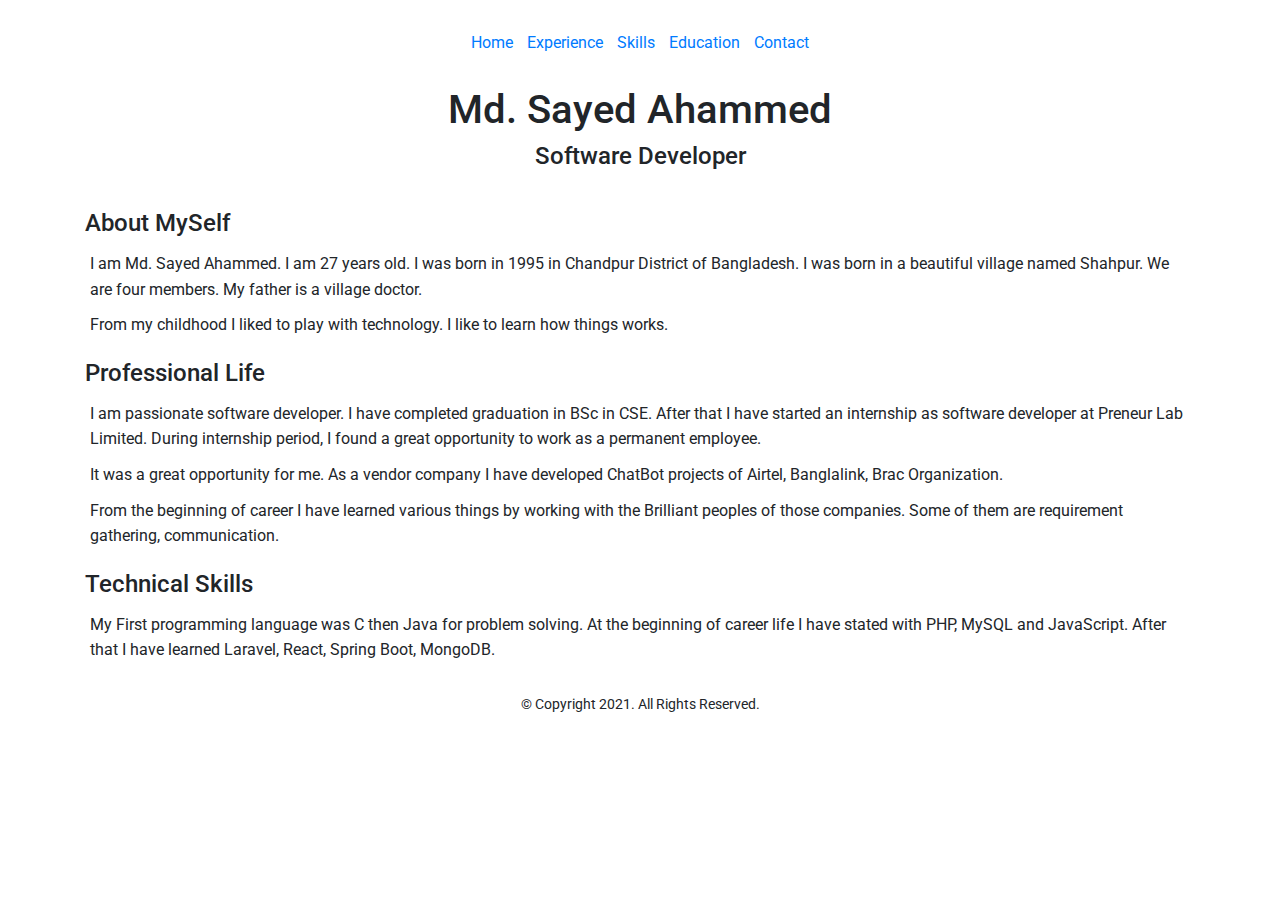
<file: index.html>
<!DOCTYPE html>
<html lang="en">
<head>
    <meta charset="UTF-8">
    <title>MD SAYED AHAMMED</title>
    <link rel="preconnect" href="https://fonts.googleapis.com">
    <link rel="preconnect" href="https://fonts.gstatic.com" crossorigin>
    <link href="https://fonts.googleapis.com/css2?family=Roboto:ital,wght@0,300;0,400;0,500;0,700;1,300;1,400&display=swap" rel="stylesheet">
    <link rel="stylesheet" href="css/bootstrap.min.css">
    <link rel="stylesheet" href="css/style.css">
</head>
<body>
<header>
    <a class="active" href="index.html">Home</a>
    <a href="experience.html">Experience</a>
    <a href="skills.html">Skills</a>
    <a href="education.html">Education</a>
    <a href="contact.html">Contact</a>
</header>
<div class="container">
   <div class="row">
       <div class="col-md-12">
           <div class="heading">
               <h1>Md. Sayed Ahammed</h1>
               <h4>Software Developer</h4>
           </div>
       </div>
   </div>
    <div class="row">
        <div class="col-md-12">
            <div class="section pt-3">
                <h4>About MySelf</h4>
                <p>I am Md. Sayed Ahammed. I am 27 years old. I was born in 1995 in Chandpur District of Bangladesh. I was born in a beautiful village named Shahpur. We are four members. My father is a village doctor.</p>
                <p>From my childhood I liked to play with technology. I like to learn how things works. </p>
            </div>
        </div>
    </div>
    <div class="row">
        <div class="col-md-12">
            <div class="section pt-3">
                <h4>Professional Life</h4>
                <p>I am passionate software developer. I have completed graduation in BSc in CSE. After that I have started an internship as software developer at Preneur Lab Limited.
                    During internship period, I found a great opportunity to work as a permanent employee. </p>
                <p>It was a great opportunity for me. As a vendor company I have developed ChatBot projects of Airtel, Banglalink, Brac Organization. </p>
                <p>From the beginning of career I have learned various things by working with the Brilliant peoples of those companies. Some of them are requirement gathering, communication.</p>
            </div>
        </div>
    </div>
    <div class="row">
        <div class="col-md-12">
            <div class="section pt-3">
                <h4>Technical Skills</h4>
                <p>My First programming language was C then Java for problem solving. At the beginning of career life I have stated with PHP, MySQL and JavaScript. After that I have learned Laravel, React, Spring Boot, MongoDB.</p>
            </div>
        </div>
    </div>
</div>
<footer>
    &copy; Copyright 2021. All Rights Reserved.
</footer>
<script src="js/jquery-3.5.1.slim.min.js"></script>
<script src="js/bootstrap.bundle.min.js"></script>
</body>
</html>
</file>
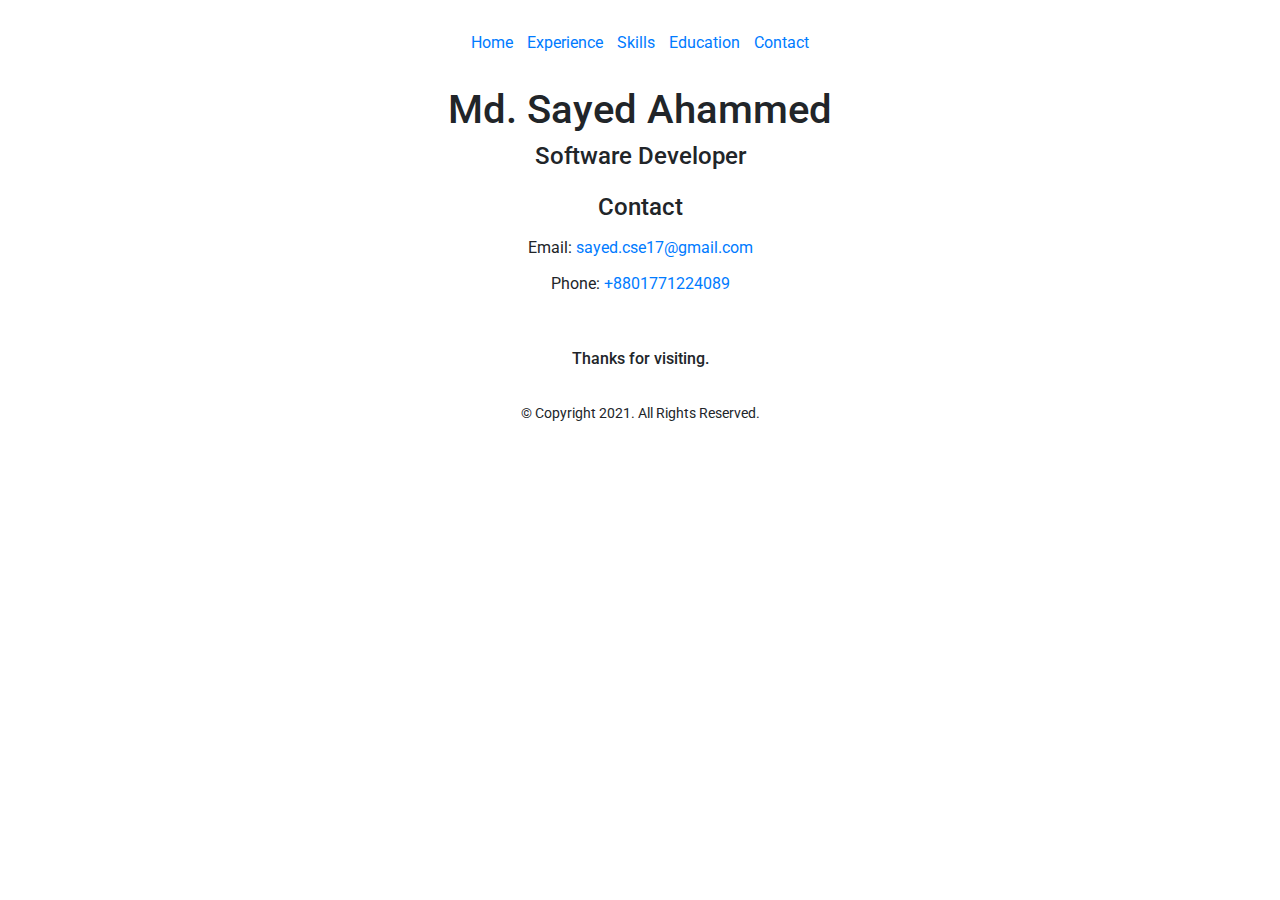
<file: contact.html>
<!DOCTYPE html>
<html lang="en">
<head>
    <meta charset="UTF-8">
    <title>MD SAYED AHAMMED</title>
    <link rel="preconnect" href="https://fonts.googleapis.com">
    <link rel="preconnect" href="https://fonts.gstatic.com" crossorigin>
    <link href="https://fonts.googleapis.com/css2?family=Roboto:ital,wght@0,300;0,400;0,500;0,700;1,300;1,400&display=swap" rel="stylesheet">
    <link rel="stylesheet" href="css/bootstrap.min.css">
    <link rel="stylesheet" href="css/style.css">
</head>
<body>
<header>
    <a href="index.html">Home</a>
    <a href="experience.html">Experience</a>
    <a href="skills.html">Skills</a>
    <a href="education.html">Education</a>
    <a class="active" href="contact.html">Contact</a>
</header>
    <div class="container">
        <div class="row">
            <div class="col-md-12">
                <div class="heading">
                    <h1>Md. Sayed Ahammed</h1>
                    <h4>Software Developer</h4>
                </div>
            </div>
        </div>
        <div class="row">
            <div class="col-md-12">
                <div class="section text-center">
                    <h4>Contact</h4>
                    <p>Email: <a href="mailto:sayed.cse17@gmail.com">sayed.cse17@gmail.com</a></p>
                    <p>Phone: <a href="tel:+8801771224089">+8801771224089</a></p>
                </div>
            </div>
        </div>
        <div class="row">
            <div class="col-md-12">
                <div class="section text-center pt-5">
                    <h6>Thanks for visiting.</h6>
                </div>
            </div>
        </div>
    </div>
<footer>
    &copy; Copyright 2021. All Rights Reserved.
</footer>
<script src="js/jquery-3.5.1.slim.min.js"></script>
<script src="js/bootstrap.bundle.min.js"></script>
</body>
</html>
</file>
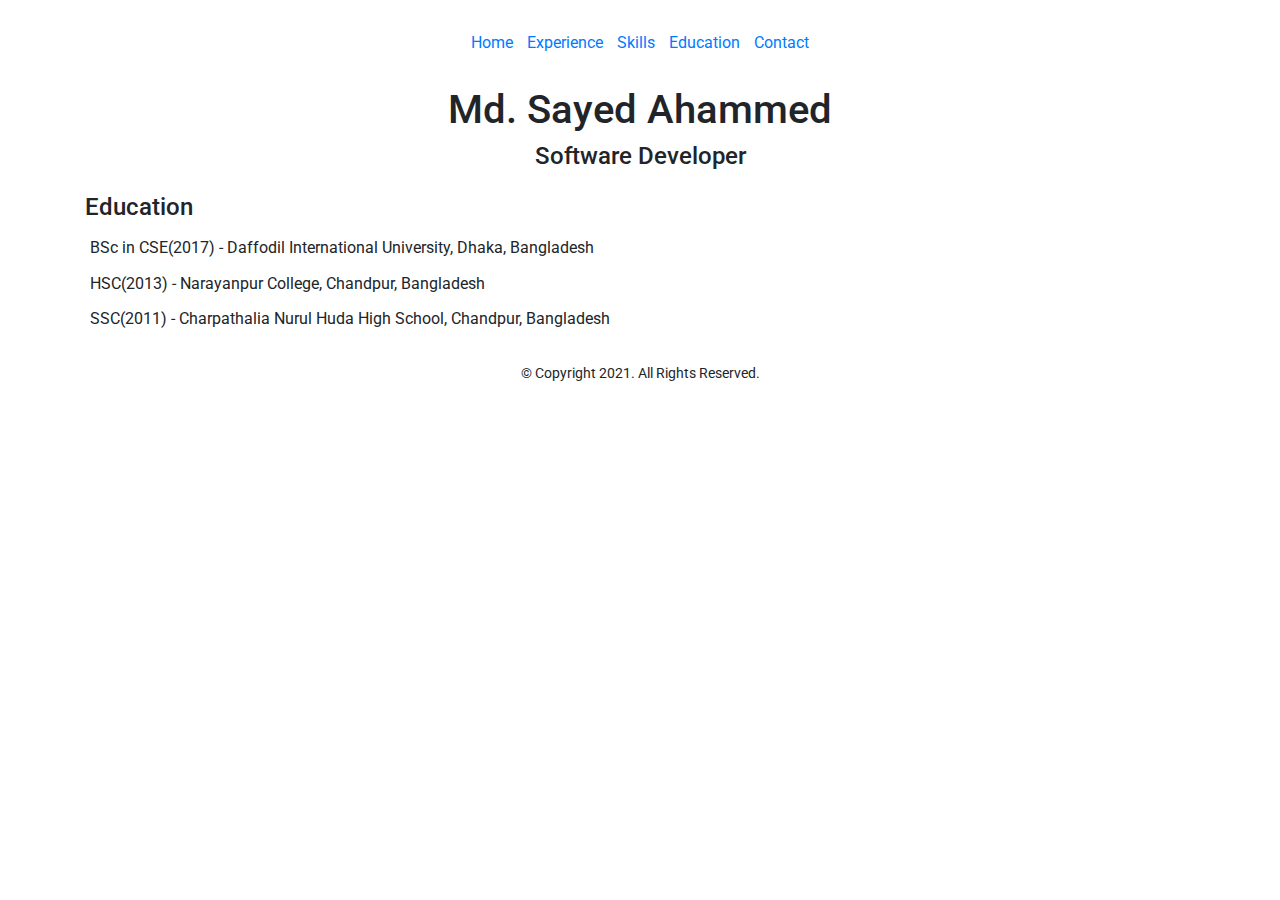
<file: education.html>
<!DOCTYPE html>
<html lang="en">
<head>
    <meta charset="UTF-8">
    <title>MD SAYED AHAMMED</title>
    <link rel="preconnect" href="https://fonts.googleapis.com">
    <link rel="preconnect" href="https://fonts.gstatic.com" crossorigin>
    <link href="https://fonts.googleapis.com/css2?family=Roboto:ital,wght@0,300;0,400;0,500;0,700;1,300;1,400&display=swap" rel="stylesheet">
    <link rel="stylesheet" href="css/bootstrap.min.css">
    <link rel="stylesheet" href="css/style.css">
</head>
<body>
<header>
    <a href="index.html">Home</a>
    <a href="experience.html">Experience</a>
    <a href="skills.html">Skills</a>
    <a class="active" href="education.html">Education</a>
    <a href="contact.html">Contact</a>
</header>

<div class="container">
    <div class="row">
        <div class="col-md-12">
            <div class="heading">
                <h1>Md. Sayed Ahammed</h1>
                <h4>Software Developer</h4>
            </div>
        </div>
    </div>
    <div class="row">
        <div class="col-md-12">
            <div class="section">
                <h4>Education</h4>
                <p>BSc in CSE(2017) - Daffodil International University, Dhaka, Bangladesh</p>
                <p>HSC(2013) - Narayanpur College, Chandpur, Bangladesh</p>
                <p>SSC(2011) - Charpathalia Nurul Huda High School, Chandpur, Bangladesh</p>
            </div>
        </div>
    </div>
</div>
<footer>
    &copy; Copyright 2021. All Rights Reserved.
</footer>
<script src="js/jquery-3.5.1.slim.min.js"></script>
<script src="js/bootstrap.bundle.min.js"></script>
</body>
</html>
</file>
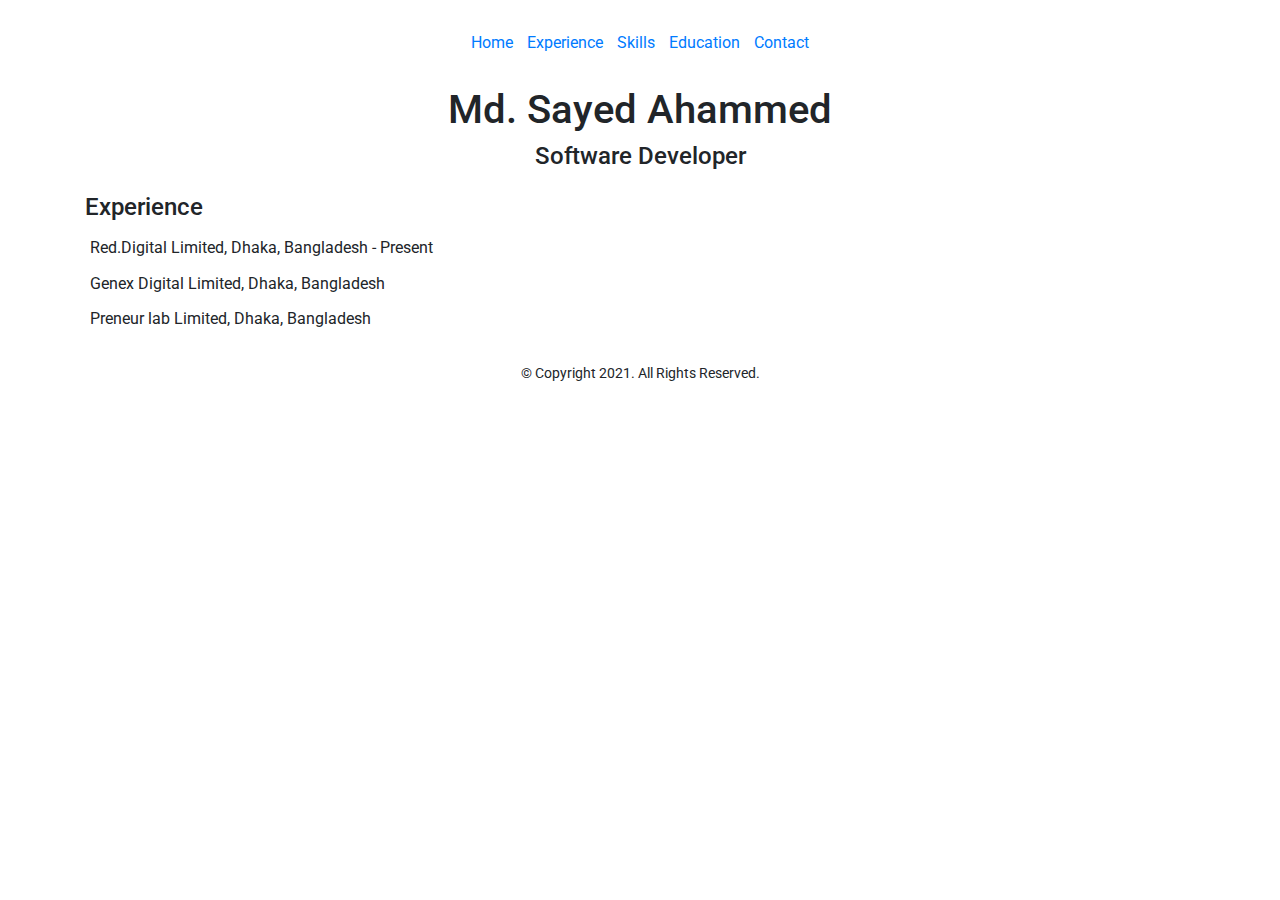
<file: experience.html>
<!DOCTYPE html>
<html lang="en">
<head>
    <meta charset="UTF-8">
    <title>MD SAYED AHAMMED</title>
    <link rel="preconnect" href="https://fonts.googleapis.com">
    <link rel="preconnect" href="https://fonts.gstatic.com" crossorigin>
    <link href="https://fonts.googleapis.com/css2?family=Roboto:ital,wght@0,300;0,400;0,500;0,700;1,300;1,400&display=swap" rel="stylesheet">
    <link rel="stylesheet" href="css/bootstrap.min.css">
    <link rel="stylesheet" href="css/style.css">
</head>
<body>
<header>
    <a href="index.html">Home</a>
    <a class="active" href="experience.html">Experience</a>
    <a href="skills.html">Skills</a>
    <a href="education.html">Education</a>
    <a href="contact.html">Contact</a>
</header>
<div class="container">
    <div class="row">
        <div class="col-md-12">
            <div class="heading">
                <h1>Md. Sayed Ahammed</h1>
                <h4>Software Developer</h4>
            </div>
        </div>
    </div>
    <div class="row">
        <div class="col-md-12">
            <div class="section">
                <h4>Experience</h4>
                <p>Red.Digital Limited, Dhaka, Bangladesh - Present</p>
                <p>Genex Digital Limited, Dhaka, Bangladesh</p>
                <p>Preneur lab Limited, Dhaka, Bangladesh</p>
            </div>
        </div>
    </div>
</div>
<footer>
    &copy; Copyright 2021. All Rights Reserved.
</footer>
<script src="js/jquery-3.5.1.slim.min.js"></script>
<script src="js/bootstrap.bundle.min.js"></script>
</body>
</html>
</file>
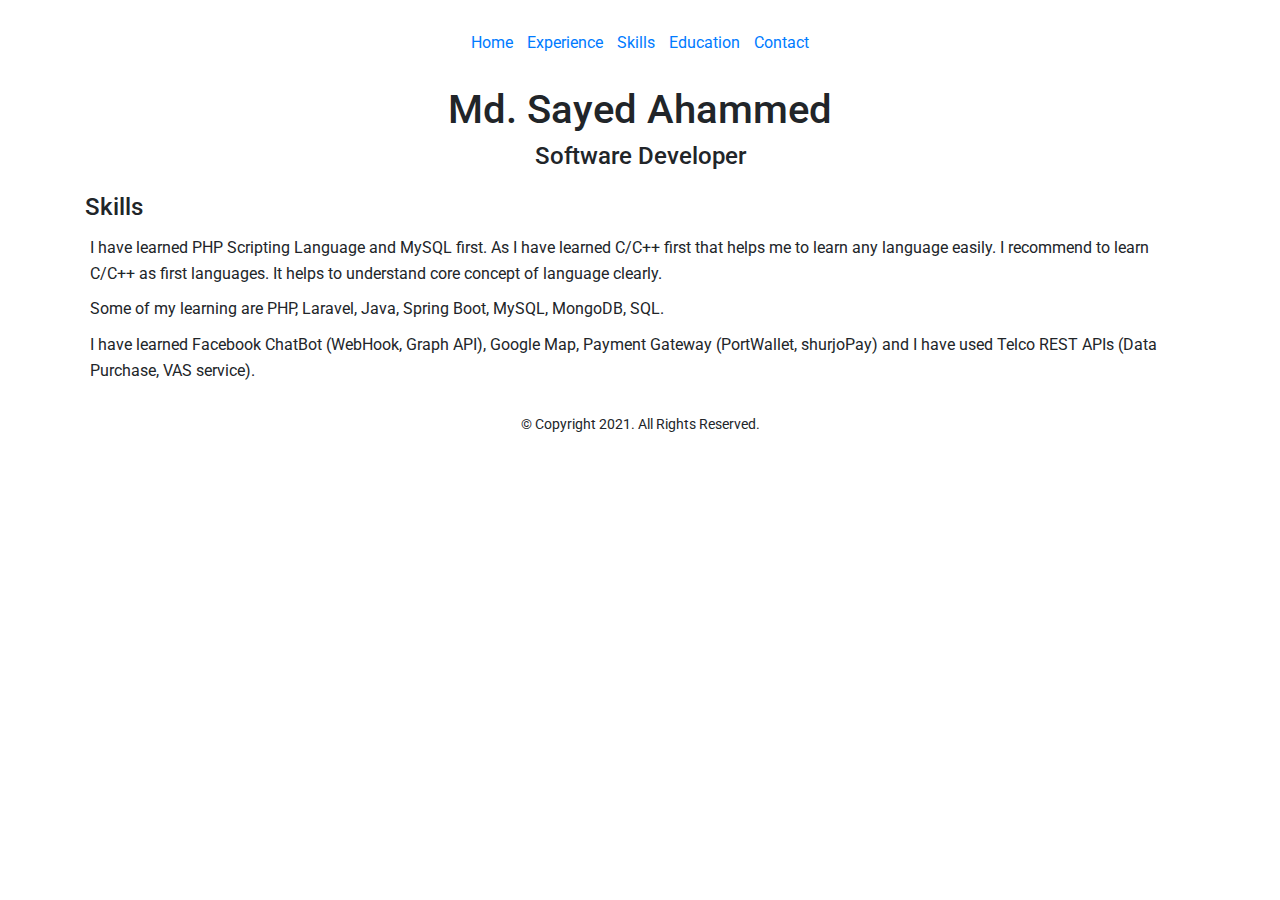
<file: skills.html>
<!DOCTYPE html>
<html lang="en">
<head>
    <meta charset="UTF-8">
    <title>MD SAYED AHAMMED</title>
    <link rel="preconnect" href="https://fonts.googleapis.com">
    <link rel="preconnect" href="https://fonts.gstatic.com" crossorigin>
    <link href="https://fonts.googleapis.com/css2?family=Roboto:ital,wght@0,300;0,400;0,500;0,700;1,300;1,400&display=swap" rel="stylesheet">
    <link rel="stylesheet" href="css/bootstrap.min.css">
    <link rel="stylesheet" href="css/style.css">
</head>
<body>
<header>
    <a href="index.html">Home</a>
    <a href="experience.html">Experience</a>
    <a class="active" href="skills.html">Skills</a>
    <a href="education.html">Education</a>
    <a href="contact.html">Contact</a>
</header>
<div class="container">
    <div class="row">
        <div class="col-md-12">
            <div class="heading">
                <h1>Md. Sayed Ahammed</h1>
                <h4>Software Developer</h4>
            </div>
        </div>
    </div>
    <div class="row">
        <div class="col-md-12">
            <div class="section">
                <h4>Skills</h4>
                <p>I have learned PHP Scripting Language and MySQL first. As I have learned C/C++ first that helps me to learn any language easily. I recommend to learn C/C++ as first languages. It helps to understand core concept of language clearly. </p>
                <p>Some of my learning are PHP, Laravel, Java, Spring Boot, MySQL, MongoDB, SQL.</p>
                <p>I have learned Facebook ChatBot (WebHook, Graph API), Google Map, Payment Gateway (PortWallet, shurjoPay) and I have used Telco REST APIs (Data Purchase, VAS service).</p>
            </div>
        </div>
    </div>
</div>
<footer>
    &copy; Copyright 2021. All Rights Reserved.
</footer>
<script src="js/jquery-3.5.1.slim.min.js"></script>
<script src="js/bootstrap.bundle.min.js"></script>
</body>
</html>
</file>
<file: css/style.css>
p {
    padding: 5px;
    margin: 0;
}
body {
    line-height: 1.6;
    font-family: 'Roboto', sans-serif;
}
header {
    padding: 30px 0 15px 0;
    text-align: center;
}
header a {
    padding: 5px;
}
header a .active {
    color: green;
}
.heading {
    text-align: center;
    padding: 15px;
}
footer {
    padding: 25px;
    text-align: center;
    font-size: .9em;
}
</file>
